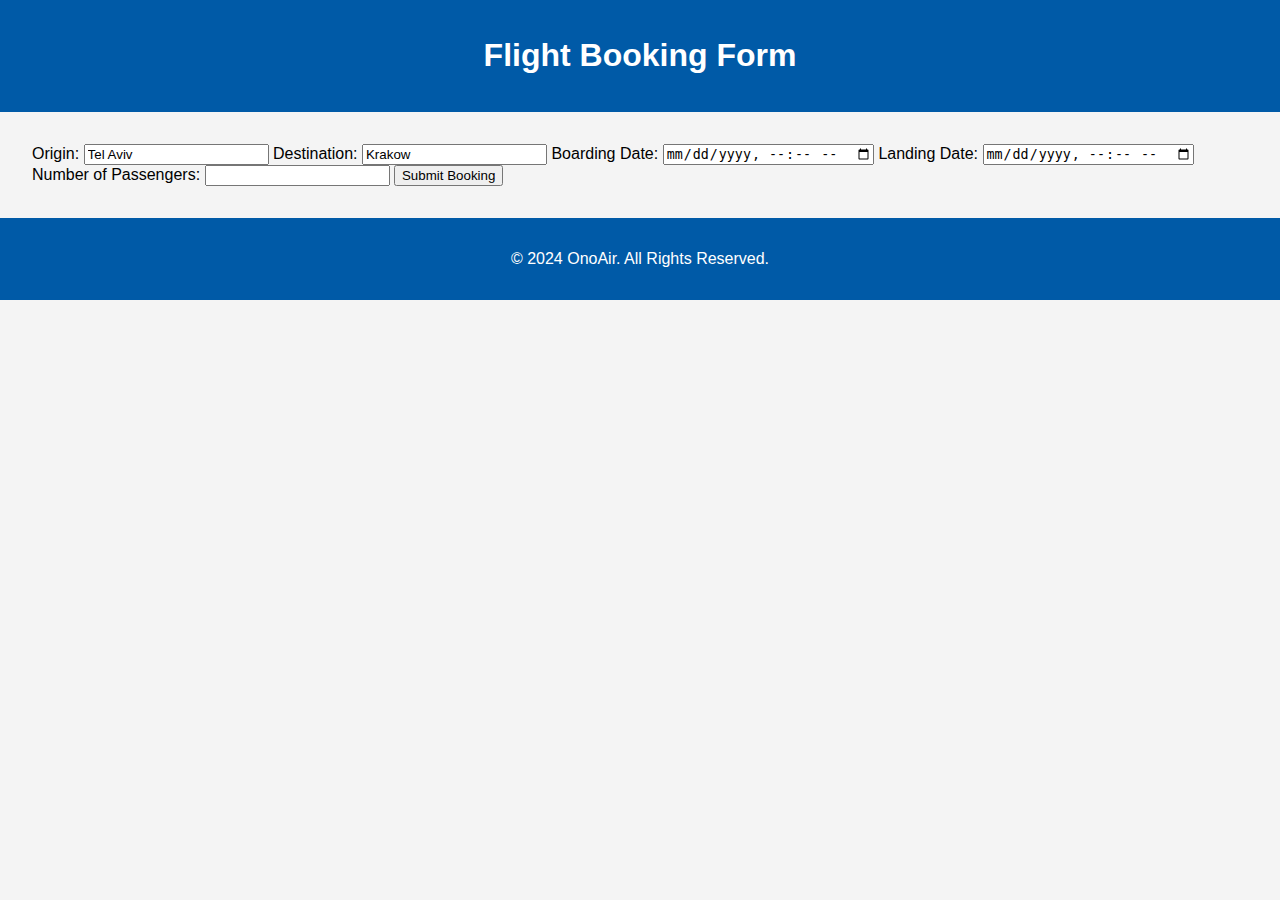
<file: Onoairflight/book_flight_form.html>
<!DOCTYPE html>
<html lang="en">
<head>
    <meta charset="UTF-8">
    <meta name="viewport" content="width=device-width, initial-scale=1.0">
    <title>Flight Booking Form</title>
    <link rel="stylesheet" href="css/styles.css">
</head>
<body>
    <header>
        <h1>Flight Booking Form</h1>
    </header>
    <main>
        <form id="booking-form">
            <label for="origin">Origin:</label>
            <input type="text" id="origin" name="origin" readonly value="Tel Aviv">
            
            <label for="destination">Destination:</label>
            <input type="text" id="destination" name="destination" readonly value="Krakow">
            
            <label for="boarding-date">Boarding Date:</label>
            <input type="datetime-local" id="boarding-date" name="boarding-date">

            <label for="landing-date">Landing Date:</label>
            <input type="datetime-local" id="landing-date" name="landing-date">
            
            <label for="passengers">Number of Passengers:</label>
            <input type="number" id="passengers" name="passengers" min="1">
            
            <button type="submit">Submit Booking</button>
        </form>
    </main>
    <footer>
        <p>&copy; 2024 OnoAir. All Rights Reserved.</p>
    </footer>
</body>
</html>
</file>
<file: Onoairflight/css/styles.css>
body {
    font-family: Arial, sans-serif;
    margin: 0;
    padding: 0;
    background-color: #f4f4f4;
}

header {
    background-color: #005aa7;
    color: white;
    padding: 1rem;
    text-align: center;
}

nav a {
    color: white;
    margin: 0 1rem;
    text-decoration: none;
}

nav a:hover {
    text-decoration: underline;
}

main {
    padding: 2rem;
}

table {
    width: 100%;
    border-collapse: collapse;
    margin-bottom: 2rem;
}

th, td {
    border: 1px solid #ddd;
    padding: 0.5rem;
    text-align: left;
}

th {
    background-color: #005aa7;
    color: white;
}

button.add-btn {
    background-color: #f4a261;
    border: none;
    padding: 0.5rem 1rem;
    color: white;
    cursor: pointer;
}

button.add-btn:hover {
    background-color: #e07641;
}

footer {
    background-color: #005aa7;
    color: white;
    text-align: center;
    padding: 1rem 0;
}
</file>
